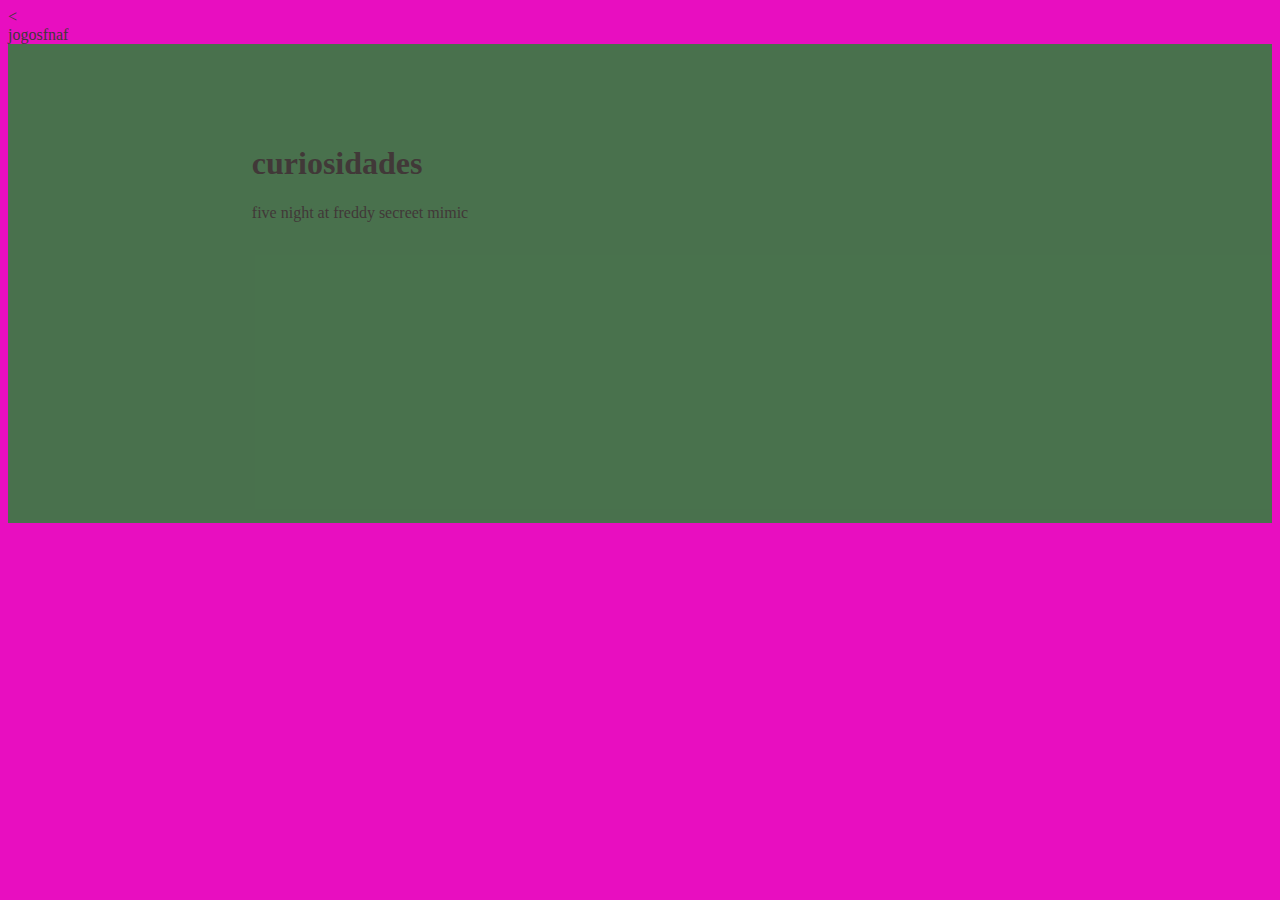
<file: index.html>
<!DOCTYPE html>
<html lang="pt-br">

<head>
  <meta charset="UTF-8">
  <meta name="viewport" content="width=device-width, initial-scale=1.0">
  <link rel="stylesheet" href="style.css">
  <title>fnaf</title>
</head>

< <body>
  <header>jogosfnaf</header>
  <section>
    <div>
      <h1>curiosidades</h1>
      <p>five night at freddy secreet mimic</p>
    </div>
    <div>
      <iframe width="560" height="315" src="https://www.youtube.com/embed/iHGPxkQMkZs?si=HMpumBIsq0FJ-PbR"
        title="YouTube video player" frameborder="0"
        allow="accelerometer; autoplay; clipboard-write; encrypted-media; gyroscope; picture-in-picture; web-share"
        referrerpolicy="strict-origin-when-cross-origin" allowfullscreen></iframe>
    </div>
  </section>
  </body>
</html>
</file>
<file: style.css>
body {
    color: #413838;
    background-color: rgb(232, 14, 192);
}

section {
    background: rgba(19, 148, 38, 0.745);
    padding-bottom: 80px;
    padding-top: 80px;
    display: flex;
    justify-content: center;
}
</file>
